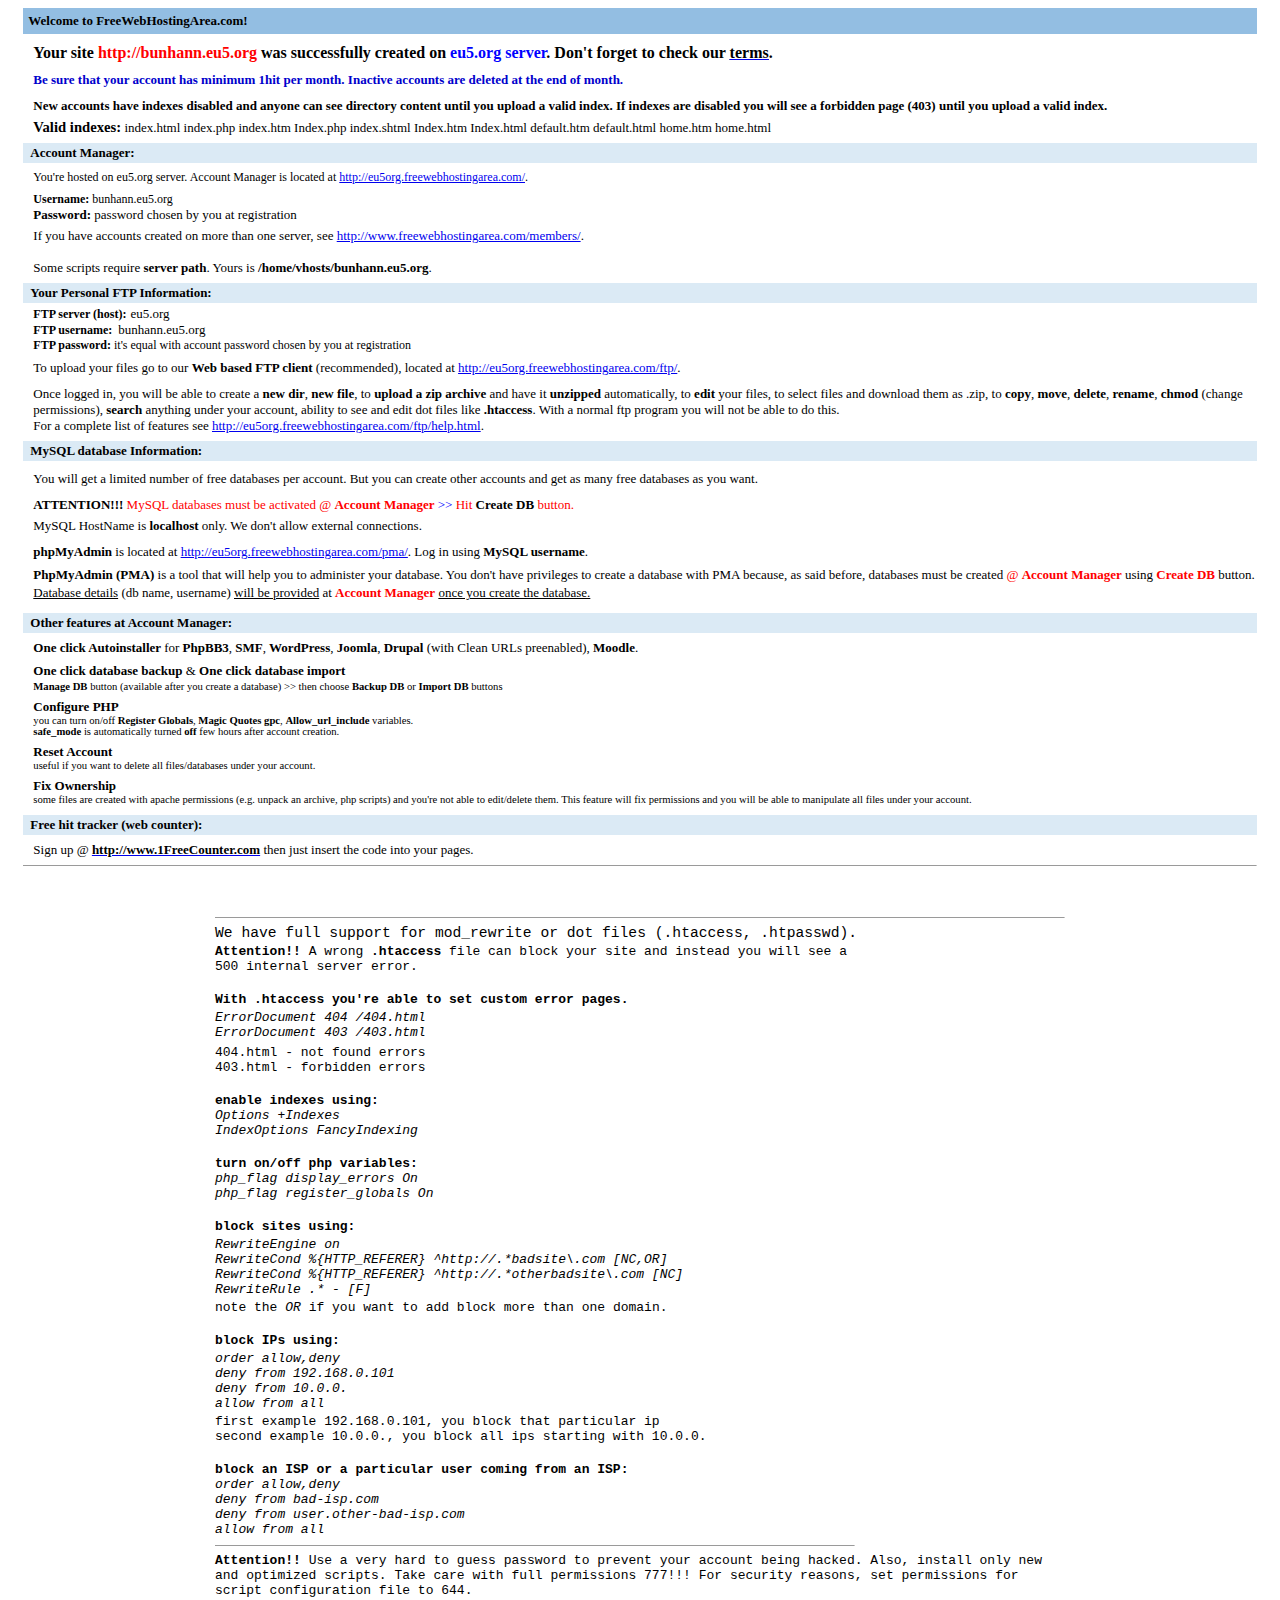
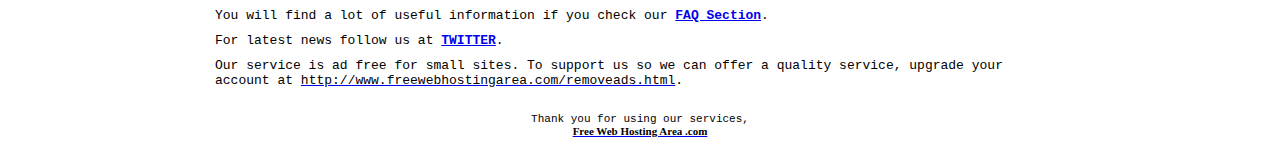
<file: README.html>
<html>
<head>
<meta http-equiv="Content-Type" content="text/html; charset=iso-8859-1">
<meta http-equiv="Content-Language" content="en">
<title>bunhann.eu5.org</title>
<style>
<!--
body { font-size: 11px; font-family: tahoma,sans-serif }
-->
</style>
<base target="_blank">
</head>
<body>
<center>
<table border="0" cellpadding="0" style="border-collapse: collapse" bordercolor="#111111" width="850" id="AutoNumber7">
              <tr>
      <td bgColor="#93BEE2" width="850">
		<p style="margin-left: 5px; margin-top: 5px; margin-bottom: 5px"><font face="Verdana" size="2"><b>Welcome to FreeWebHostingArea.com!</b></font></td>
    			</tr>
              <tr>
                <td width="850">
<p style="margin-top: 10; margin-bottom: 0; margin-left:10px; margin-right:2px">
<b><font face="Tahoma">Your site </font> <font color="#FF0000" face="Tahoma">http://bunhann.eu5.org</font><font face="Tahoma"> 
was successfully created on  <font color="#0000FF">eu5.org server</font>. Don't forget to check our <u><a href="http://www.freewebhostingarea.com/agreement.html">
<font color="#000000">terms</font></a></u>.</font></b></p>
<p style="margin-top: 10; margin-bottom: 0; margin-left:10px; margin-right:2px">
<b><font face="Verdana" color="#0000CC" size="2">Be sure that your 
account has minimum 1hit per month. Inactive accounts are deleted at the end of 
month.</font></p>
<font style="font-size: 11pt">
<font size="2" face="Tahoma">
<p style="margin-top: 10px; margin-bottom: 0; margin-left:10px; margin-right:2px">
New accounts have indexes disabled and anyone can see directory content until 
you upload a valid index. 
If indexes are disabled you will see a forbidden page (403) until you upload a 
valid index.</font></p>
</font>
<p style="margin-top: 5px; margin-bottom: 7px; margin-left:10px; margin-right:2px">
<font face="Tahoma" style="font-size: 11pt; ">Valid indexes:</font><font face="Tahoma" size="2"> </font>
</b>
<font size="2" face="Tahoma">
index.html 
index.php index.htm Index.php index.shtml 
Index.htm Index.html default.htm default.html home.htm home.html</font></p>

				</td>
              </tr>
            	<tr>
      <td bgColor="#DBEAF5" width="850">
		<p style="margin-left: 7px; margin-top: 2px; margin-bottom: 2px"><b>
		<font size="2" face="Verdana">Account Manager:</font></b></td>
    			</tr>
              <tr>
                <td width="850">
<p style="margin-top: 7px; margin-bottom: 0; margin-left:10px; margin-right:2px">
<font face="Tahoma" style="font-size: 12px; ">You're hosted on eu5.org 
server. Account Manager </font><font face="Tahoma" style="font-size: 12px">is 
located at <a target="_blank" href="http://eu5org.freewebhostingarea.com/">http://eu5org.freewebhostingarea.com/</a>.</font></p>
<font style="font-size: 11pt">
<b>
		<p style="margin-top: 7px; margin-bottom: 0; margin-left:10px; margin-right:2px">
<font face="Tahoma" style="font-size: 12px">Username: </font>
</b>
<font face="Tahoma" style="font-size: 12px">bunhann.eu5.org</font></p>
<b>
<p style="margin-top: 0; margin-bottom: 0; margin-left:10px; margin-right:2px">
<font size="2" face="Tahoma">Password: </font></b>
<font size="2" face="Tahoma">password chosen by you at 
registration</font></font><font size="2"><p style="margin-top: 5px; margin-bottom: 0; margin-left:10px; margin-right:2px">
<font face="Tahoma">If you have accounts created on more than one server, see
<a href="http://www.freewebhostingarea.com/members/">
http://www.freewebhostingarea.com/members/</a>.</font></font><font style="font-size: 11pt"><p style="margin-top: 0; margin-bottom: 0; margin-left:10px; margin-right:2px">
&nbsp;</font><font size="2"><p style="margin-top: 0; margin-bottom: 7px; margin-left:10px; margin-right:2px">
<font face="Verdana">Some scripts require <b>server path</b>. Yours is </font>
<font face="Verdana" size="2">
<b>/home/vhosts/bunhann.eu5.org</b>.</font></font></td>
              </tr>
            	<tr>
      <td bgColor="#DBEAF5" width="850">
		<p style="margin-left: 7px; margin-top: 2px; margin-bottom: 2px"><b><font size="2" face="Verdana">Your Personal FTP Information:</font></b></td>
    			</tr>
              <tr>
                <td width="850">
<b>
<p style="margin-top: 2px; margin-bottom: 0; margin-left:10px; margin-right:2px">
<font face="Tahoma" style="font-size: 9pt">FTP server (host):</font></b><font style="font-size: 11pt">
</font><font face="Verdana" size="2">eu5.org</font><font style="font-size: 11pt"></p>
				<b>
				<p style="margin-top: 0; margin-bottom: 0; margin-left:10px; margin-right:2px">
<font face="Tahoma" style="font-size: 9pt">FTP username:&nbsp; </font></b>
<font face="Verdana" size="2">bunhann.eu5.org</font></p>
				<b>
				<p style="margin-top: 0; margin-bottom: 0; margin-left:10px; margin-right:2px">
<font face="Tahoma" style="font-size: 9pt">FTP password: </font></b>
<font face="Tahoma" style="font-size: 9pt">it's equal with account password 
chosen by you at registration</font></p>
      <p style="margin-top: 7px; margin-bottom: 10px; margin-left:10px; margin-right:2px">
<font face="Verdana" size="2">To upload your files go to our <b>Web based FTP client</b> (recommended), 
located at <a href="http://eu5org.freewebhostingarea.com/ftp/" target="_blank">http://eu5org.freewebhostingarea.com/ftp/</a>.</font><p style="margin-top: 3px; margin-bottom: 0; margin-left:10px; margin-right:2px">
<font face="Verdana" size="2">Once logged in, you will be able to create a <b>new 
dir</b>, <b>new file</b>, to <b>upload a zip archive</b> and have it <b>unzipped</b> 
automatically, to <b>edit</b> your files, to select files and download them as 
.zip, to <b>copy</b>, <b>move</b>, <b>delete</b>, <b>rename</b>, <b>chmod</b> 
(change permissions), <b>search</b> anything under your account, ability to see 
and edit dot files like <b>.htaccess</b>. With a normal ftp program you will not 
be able to do this. </font></p>
<p style="margin-top: 0; margin-bottom: 7px; margin-left:10px; margin-right:2px">
<font face="Verdana" size="2">For a complete list of features see <a target="_blank" href="http://eu5org.freewebhostingarea.com/ftp/help.html">http://eu5org.freewebhostingarea.com/ftp/help.html</a>.</font></p>
</font>

				</td>
              </tr>
            	<tr>
      <td bgColor="#DBEAF5" width="850">
		<p style="margin-left: 7px; margin-top: 2px; margin-bottom: 2px"><b>
		<font size="2" face="Verdana">MySQL database Information:</font></b></td>
    			</tr>
				<tr>
      <td nowrap width="850">
		<p style="margin-left: 10px; margin-right: 2px; margin-top: 10px; margin-bottom: 0">
		<font face="Verdana" size="2">You will get a limited number of free 
		databases per account. But you can create other accounts and get as many 
		free databases as you want.</font></p>
		<p style="margin-left: 10px; margin-right: 2px; margin-top: 10px; margin-bottom: 0">
		<font style="font-size: 11pt" face="Verdana">
		<b><font size="2">ATTENTION!!! </font>
</b>
<font size="2" color="#FF0000">MySQL databases must be activated @ <b>Account 
Manager</b> </font>
<font size="2" color="#0000FF">&gt;&gt;</font><font size="2" color="#FF0000"> Hit </font>
		<b>
<font size="2">Create DB</font><font size="2" color="#FF0000"> </font>
</b><font size="2" color="#FF0000"> button.</font></font></p>
		<p style="margin-left: 10px; margin-right: 2px; margin-top: 5px; margin-bottom: 0">
		<font size="2" face="Verdana">MySQL HostName is <b>localhost</b> only. 
		We don't allow external connections.</font></p>
		<p style="margin-left: 10px; margin-right: 2px; margin-top: 10px; margin-bottom: 0">
		<font size="2" face="Verdana"><b>phpMyAdmin</b> is located at <a href="http://eu5org.freewebhostingarea.com/pma/">http://eu5org.freewebhostingarea.com/pma/</a>. Log in using 
<b>MySQL username</b>.</font></p>
		<p style="margin-left: 10px; margin-right: 2px; margin-top: 7px; margin-bottom: 0">
		<font face="Verdana" size="2"><b>PhpMyAdmin (PMA)</b> is a tool that will help you to administer your database. You 
don't have privileges to create a database with PMA because, as said before, 
databases must be created </font>
<font style="font-size: 11pt" face="Verdana">
<font size="2" color="#FF0000">@ <b>Account Manager</b></font><font size="2"> using
		<b>
<font color="#FF0000">Create DB</font></b></font><font size="2" color="#FF0000"> </font>
<font size="2"> button.</font></font></p><font size="2" face="Verdana">
<p style="margin-top: 2px; margin-bottom: 12px; margin-left:10px; margin-right:2px">
<u>Database details</u> (db name, username) <u>will be provided</u>
at
<font size="2" color="#FF0000"><b>Account Manager</b></font> <u>once you create 
the database.</u></p>
</font></td>
    			</tr>
				<tr>
      <td bgColor="#DBEAF5" width="850">
		<p style="margin-left: 7px; margin-top: 2px; margin-bottom: 2px"><b>
		<font size="2" face="Verdana">Other features at Account Manager:</font></b></td>
    			</tr>
				<tr>
      <td width="850">
<font style="font-size: 15px">
				<p style="margin-top: 7px; margin-bottom: 0; margin-left:10px; margin-right:2px">
</font><font face="Verdana" size="2"><b>One click Autoinstaller 
</b>
for <b>PhpBB3</b>,<b> SMF</b>,<b> WordPress</b>,<b> Joomla</b>,<b> Drupal </b>
(with Clean URLs preenabled), <b>Moodle</b>.</font><font style="font-weight:700" face="Verdana" size="2"><p style="margin-top: 7px; margin-bottom: 0; margin-left:10px; margin-right:2px">
One click database backup </font>
<font face="Verdana" size="2">
&amp;</font><font style="font-weight:700" face="Verdana" size="2">
One click database import</p></font>
				<font style="font-size: 8pt; font-weight:700" face="Verdana">
<p style="margin-top: 2px; margin-bottom: 0; margin-left:10px; margin-right:2px">
Manage DB </font>
<font face="Verdana" style="font-size: 8pt">
button (available after you create a database) &gt;&gt; then choose <b>Backup DB</b> 
or<b> Import DB</b> buttons</font></p>
<p style="margin-top: 7px; margin-bottom: 0; margin-left:10px; margin-right:2px">
<b><font face="Verdana" size="2">Configure PHP</font></b></p>
<p style="margin-top: 0; margin-bottom: 0; margin-left:10px; margin-right:2px">
<font face="Verdana" style="font-size: 8pt">you can turn on/off <b>Register Globals</b>, <b>Magic 
Quotes gpc</b>, <b>Allow_url_include</b> variables.</font></p>
<p style="margin-top: 0; margin-bottom: 0; margin-left:10px; margin-right:2px">
<font face="Verdana" style="font-size: 8pt"><b>safe_mode</b> is automatically 
turned <b>off </b>few hours after account creation.</font></p>
<p style="margin-top: 7px; margin-bottom: 0; margin-left:10px; margin-right:2px">
<font face="Verdana" style="font-weight: 700" size="2">Reset Account</font></p>
<p style="margin-top: 0; margin-bottom: 0; margin-left:10px; margin-right:2px">
<font face="Verdana" style="font-size: 8pt">useful if you want to delete all 
files/databases under your account.</font></p>
<p style="margin-top: 7px; margin-bottom: 0; margin-left:10px; margin-right:2px">
<font face="Verdana" style="font-weight: 700" size="2">Fix Ownership</font></p>
<p style="margin-top: 0; margin-bottom: 10px; margin-left:10px; margin-right:2px">
<font face="Verdana" style="font-size: 8pt">some files are created with apache 
permissions (e.g. unpack an archive, php scripts) and you're not able to 
edit/delete them. This feature will fix permissions and you will be able to 
manipulate all files under your account.</font></p>

</td>
    			</tr>
				<tr>
      <td bgColor="#DBEAF5" width="850">
		<p style="margin-left: 7px; margin-top: 2px; margin-bottom: 2px"><b>
		<font size="2" face="Verdana">Free hit tracker (web counter):</font></b></td>
    			</tr>
				<tr>
      <td width="850">
<font style="font-size: 11pt" face="Tahoma" size="2">
				<p style="margin-left: 10px; margin-right: 2px; margin-top: 7px; margin-bottom: 7px">
				<font face="Verdana" size="2"> 
				Sign up @ <b> 
<a target="_blank" href="http://www.1freecounter.com/">
<font color="#000000">http://www.1FreeCounter.com</font></a></b> then just 
insert the code into 
your pages.</font></p>
<b>
				<hr size="1">

				</td>
    			</tr>
            </table>

<font face="Courier New">

<!-- index -->
<br></font><table border="0" width="710" id="table1" cellspacing="0" cellpadding="0"><tr>
<script type='text/javascript' src='http://a.freewebhostingarea.com/global/hostpage.js'></script>
</tr></table><br>
<!-- index -->
            
</font>
<p style="MARGIN-TOP: 0px; MARGIN-BOTTOM: 0px">
<font face="Courier New">&nbsp; </font> </p>
<table border="0" cellpadding="0" style="border-collapse: collapse" bordercolor="#111111" width="850" id="AutoNumber8" height="80">
<tr><td width="100%">
<font style="font-size: 11pt" face="Tahoma" size="2">
<b>
				<hr size="1">

				</b></font>
<p style="margin-top: 0; margin-bottom: 0">
<font face="Courier New" style="font-size: 11pt">We have full support for 
mod_rewrite or dot files (.htaccess, .htpasswd).</font></p>
<p style="margin-top: 3px; margin-bottom: 0">
<font face="Courier New" size="2"><b>Attention!! </b>A wrong <b>.htaccess</b> 
file can block your site and instead you will see a</font></p>
<p style="margin-top: 0; margin-bottom: 0">
<font face="Courier New" size="2">500 internal server error.</font></p>
<p style="margin-top: 0; margin-bottom: 0">
&nbsp;</p>
<p style="margin-top: 0; margin-bottom: 0">
<b><font face="Courier New" size="2">With .htaccess you're able to set custom 
error pages.</font></b></p>
<p style="margin-top: 3px; margin-bottom: 0">
<i><font face="Courier New" size="2">ErrorDocument 404 /404.html<br>
ErrorDocument 403 /403.html</font></i></p>
<p style="margin-top: 5px; margin-bottom: 0">
<font size="2" face="Courier New">404.html - not found errors</font></p>
				<p style="margin-top: 0; margin-bottom: 0">
<font size="2" face="Courier New">403.html - forbidden errors</font></p>
<p style="margin-top: 0; margin-bottom: 0">
&nbsp;</p>
<p style="margin-top: 0; margin-bottom: 0">
<b><font face="Courier New" size="2">enable indexes using:</font></b></p>
<p style="margin-top: 0; margin-bottom: 0">
<i><font face="Courier New" size="2">Options +Indexes<br>
IndexOptions FancyIndexing</font></i></p>
<p style="margin-top: 0; margin-bottom: 0">
&nbsp;</p>
<p style="margin-top: 0; margin-bottom: 0">
<b><font face="Courier New" size="2">turn on/off php variables:</font></b></p>
<p style="margin-top: 0; margin-bottom: 0">
<i><font face="Courier New" size="2">php_flag display_errors On</font></i></p>
<p style="margin-top: 0; margin-bottom: 0">
<i><font face="Courier New" size="2">php_flag register_globals On
</font></i></p>
<p style="margin-top: 0; margin-bottom: 0">
&nbsp;</p>
<p style="margin-top: 0; margin-bottom: 0">
<b><font face="Courier New" size="2">block sites using:</font></b></p>
<p style="margin-top: 3px; margin-bottom: 0">
<i><font face="Courier New" size="2">RewriteEngine on<br>
RewriteCond %{HTTP_REFERER} ^http://.*badsite\.com [NC,OR]<br>
RewriteCond %{HTTP_REFERER} ^http://.*otherbadsite\.com [NC]<br>
RewriteRule .* - [F]</font></i></p>
<p style="margin-top: 3px; margin-bottom: 0">
<font face="Courier New" size="2">note the <i>OR</i> if you want to add block 
more than one domain.</font></p>
<p style="margin-top: 0; margin-bottom: 0">
&nbsp;</p>
<p style="margin-top: 0; margin-bottom: 0">
<b><font face="Courier New" size="2">block IPs using:</font></b></p>
<p style="margin-top: 3px; margin-bottom: 0">
<i><font face="Courier New" size="2">order allow,deny<br>
deny from 192.168.0.101<br>
deny from 10.0.0.<br>
allow from all</font></i></p>
<p style="margin-top: 3px; margin-bottom: 0">
<font face="Courier New" size="2">first example 192.168.0.101, you block that 
particular ip</font></p>
<p style="margin-top: 0; margin-bottom: 0">
<font face="Courier New" size="2">second example 10.0.0., you block all ips 
starting with 10.0.0.</font></p>
<p style="margin-top: 0; margin-bottom: 0">
&nbsp;</p>
<p style="margin-top: 0; margin-bottom: 0">
<b><font face="Courier New" size="2">block an ISP or a particular user coming 
from an ISP:</font></b></p>
<p style="margin-top: 0; margin-bottom: 0">
<i><font face="Courier New" size="2">order allow,deny<br>
deny from bad-isp.com<br>
deny from user.other-bad-isp.com<br>
allow from all</font></i></p>
<font style="font-size: 11pt" face="Tahoma" size="2">
<b>
				<hr size="1" width="75%" align="left">

				</b></font>
				<p align="left" style="margin-top: 5; margin-bottom: 10; ">
<font face="Courier New" size="2"><b>Attention!! </b>Use a very hard to guess 
password to prevent your account being hacked. Also, install only new and 
optimized scripts. Take care with full permissions 777!!! For security reasons, 
set permissions for script configuration file to 644.</font><p align="left" style="margin-top: 5; margin-bottom: 10; ">
<font face="Courier New" size="2">You will find a lot of useful information if 
you check our <b><a href="http://www.freewebhostingarea.com/faq.html">FAQ 
Section</a></b>.</font><p align="left" style="margin-top: 5; margin-bottom: 10; ">
<font face="Courier New" size="2">For latest news follow us at <b>
<a href="http://twitter.com/freewha">TWITTER</a></b>.</font><p align="left" style="margin-top: 5; margin-bottom: 0; ">
<font face="Courier New" size="2">Our service is ad free for small sites. To 
support us so we can offer a quality service, upgrade your account at
<a target="_blank" href="http://www.freewebhostingarea.com/removeads.html">
<font color="#000000">http://www.freewebhostingarea.com/removeads.html</font></a>.</font></td>
              </tr>
            </table>
                        
                     <font face="Courier New">
                        
                     <br></font></center>

<p align="right" style="margin-left: 5; margin-right: 15; margin-top: 0; margin-bottom: 1">
&nbsp;<p style="margin-top: 0; margin-bottom: 0" align="center">
<font face="Courier New">Thank you for using our services,</font><p style="margin-top: 0; margin-bottom: 0" align="center">
<b><a href="http://www.freewebhostingarea.com/">
<span style="text-decoration: none"><font color="#000000" face="Tahoma">Free Web Hosting Area .com</font></span></a></b><p style="margin-left: 6; margin-right: 15; margin-top: 0; margin-bottom: 5">
</body></html>
</file>
